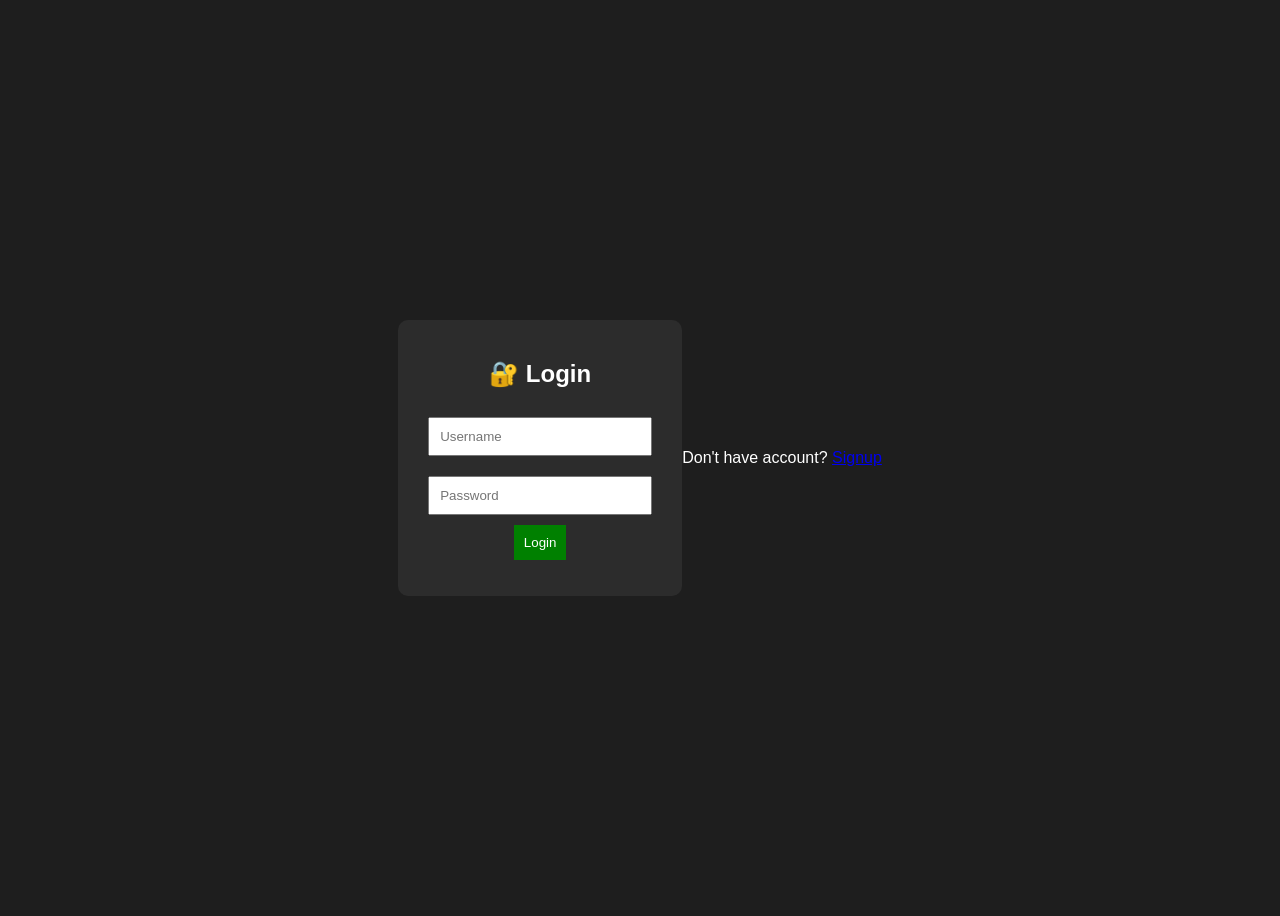
<file: index.html>
<!DOCTYPE html>
<html>
<head>

    <title>Smart Book Reader</title>
    <link rel="stylesheet" href="style.css">
</head>
<script>
if (localStorage.getItem("loggedIn") !== "true") {
    window.location.href = "login.html";
}
</script>
<body>

    <div class="glass">
    <h1>📚 Smart Book Reader</h1>

    <input type="text" id="search" placeholder="Search books...">

    <div class="books" id="bookList"></div>

    <iframe id="viewer" width="100%" height="400px"></iframe>
</div>
    <!-- Search Bar -->
    <input type="text" id="search" placeholder="Search books..." onkeyup="searchBooks()" />

    <!-- Book List -->
    <div class="books" id="bookList">
        <p>📖 Python Basics</p>
        <p>📖 Digital Marketing</p>
        <p>📖 Engineering Notes</p>
    </div>


   
    

    <!-- JS Link -->
    <script src="script.js"></script>

</body>
</html>
<script src="script.js"></script>
<div class="chat-box">

   <div class="chat-box">

    <h3>🤖 AI Chat</h3>

    <div id="chatMessages" class="chat-messages"></div>

    <input type="text" id="question" placeholder="Ask..." />

    <button type="button" onclick="askAI()">Send</button>

</div>
</div>
<div class="books-bg">
    <span>📚</span>
    <span>📖</span>
    <span>📘</span>
    <span>📗</span>
    <span>📙</span>
</div>
</div>
<div class="glass">
    <!-- your existing content here -->
</div>
<link rel="stylesheet" href="style.css">
</file>
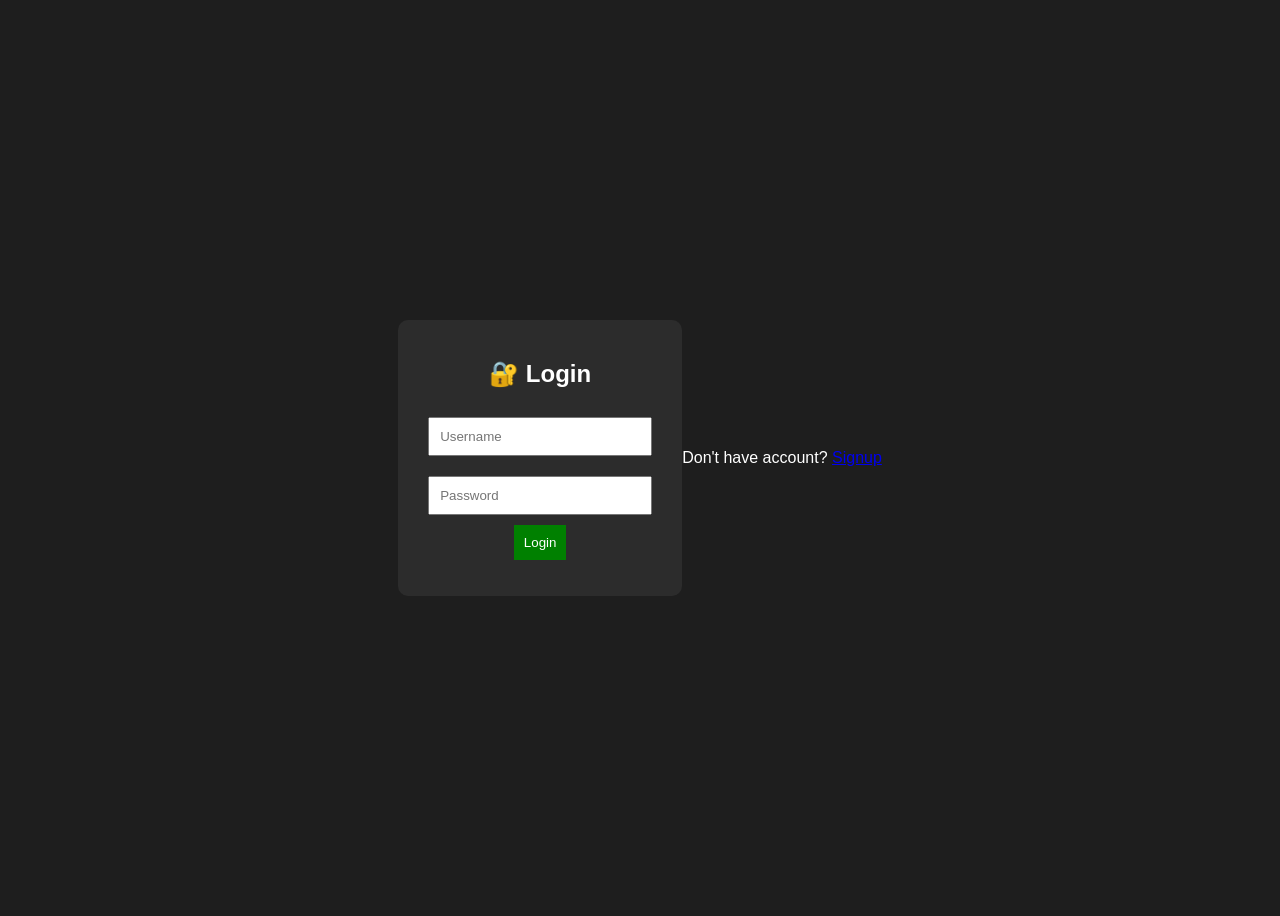
<file: login.html>
<!DOCTYPE html>
<html>
<head>
    <title>Login</title>
    <style>
        body {
            display: flex;
            justify-content: center;
            align-items: center;
            height: 100vh;
            background: #1e1e1e;
            color: white;
            font-family: Arial;
        }

        .login-box {
            background: #2c2c2c;
            padding: 20px;
            border-radius: 10px;
            text-align: center;
        }

        input {
            margin: 10px;
            padding: 10px;
            width: 200px;
        }

        button {
            padding: 10px;
            background: green;
            color: white;
            border: none;
            cursor: pointer;
        }
    </style>
</head>
<body>

<div class="login-box">
    <h2>🔐 Login</h2>

    <input type="text" id="username" placeholder="Username"><br>
    <input type="password" id="password" placeholder="Password"><br>

    <button onclick="login()">Login</button>

    <p id="error"></p>
</div>

<script>

function login() {
    let user = document.getElementById("username").value.trim();
    let pass = document.getElementById("password").value.trim();

    let savedUser = localStorage.getItem("username");
    let savedPass = localStorage.getItem("password");

    if (user === savedUser && pass === savedPass) {
        localStorage.setItem("loggedIn", "true");
       window.location.href = "profile.html";
    } else {
        document.getElementById("error").innerText = "Wrong login 😅";
    }
}
</script>
<p>Don't have account? <a href="signup.html">Signup</a></p>
</file>
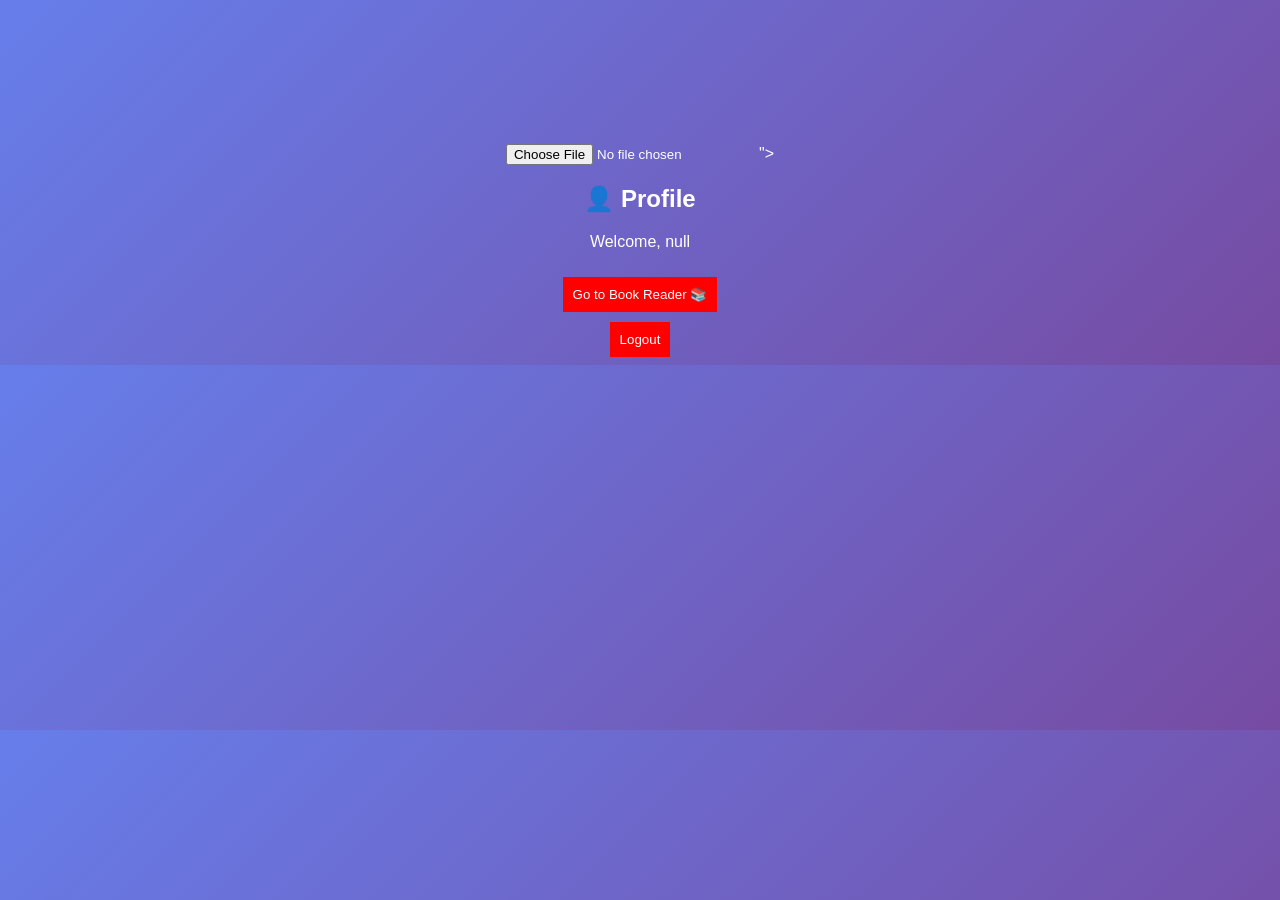
<file: profile.html>
<!DOCTYPE html>
<html>
<head>
    <title>Profile</title>
    <style>
        body {
            background: #1e1e1e;
            color: white;
            font-family: Arial;
            text-align: center;
            padding-top: 100px;
        }

        .box {
            background: #2c2c2c;
            padding: 20px;
            border-radius: 10px;
            display: inline-block;
        }

        button {
            padding: 10px;
            margin-top: 10px;
            background: red;
            color: white;
            border: none;
            cursor: pointer;
        }
    </style>
</head>
<style>
body {
    background: linear-gradient(135deg, #667eea, #764ba2);
    color: white;
    font-family: Arial;
    text-align: center;
    padding-top: 100px;
}

.box {
    background: rgba(255,255,255,0.1);
    backdrop-filter: blur(10px);
    padding: 25px;
    border-radius: 15px;
    display: inline-block;
}

button {
    padding: 10px;
    margin-top: 10px;
    background: red;
    color: white;
    border: none;
    cursor: pointer;
}
</style>
<body>

<div class="<img id="profilePic" src="" width="100" height="100" style="border-radius:50%;"><br><br>

<input type="file" onchange="uploadImage(event)">">
    <h2>👤 Profile</h2>
    <p id="userName"></p>

    <button onclick="goToApp()">Go to Book Reader 📚</button><br>
    <button onclick="logout()">Logout</button>
</div>

<script>
// show username
let user = localStorage.getItem("username");
document.getElementById("userName").innerText = "Welcome, " + user;

// go to main app
function goToApp() {
    window.location.href = "index.html";
}

// logout
function logout() {
    localStorage.removeItem("loggedIn");
    window.location.href = "login.html";
}
</script>

</body>
</html>

<style>
body {
    background: linear-gradient(135deg, #667eea, #764ba2);
    color: white;
    font-family: Arial;
    text-align: center;
    padding-top: 100px;
}

.box {
    background: rgba(255,255,255,0.1);
    backdrop-filter: blur(10px);
    padding: 25px;
    border-radius: 15px;
    display: inline-block;
}

button {
    padding: 10px;
    margin-top: 10px;
    background: red;
    color: white;
    border: none;
    cursor: pointer;
}
</style>
<style>
body {
    background: linear-gradient(135deg, #667eea, #764ba2);
    color: white;
    font-family: Arial;
    text-align: center;
    padding-top: 100px;
}

.box {
    background: rgba(255,255,255,0.1);
    backdrop-filter: blur(10px);
    padding: 25px;
    border-radius: 15px;
    display: inline-block;
}

button {
    padding: 10px;
    margin-top: 10px;
    background: red;
    color: white;
    border: none;
    cursor: pointer;
}
</style>
</file>
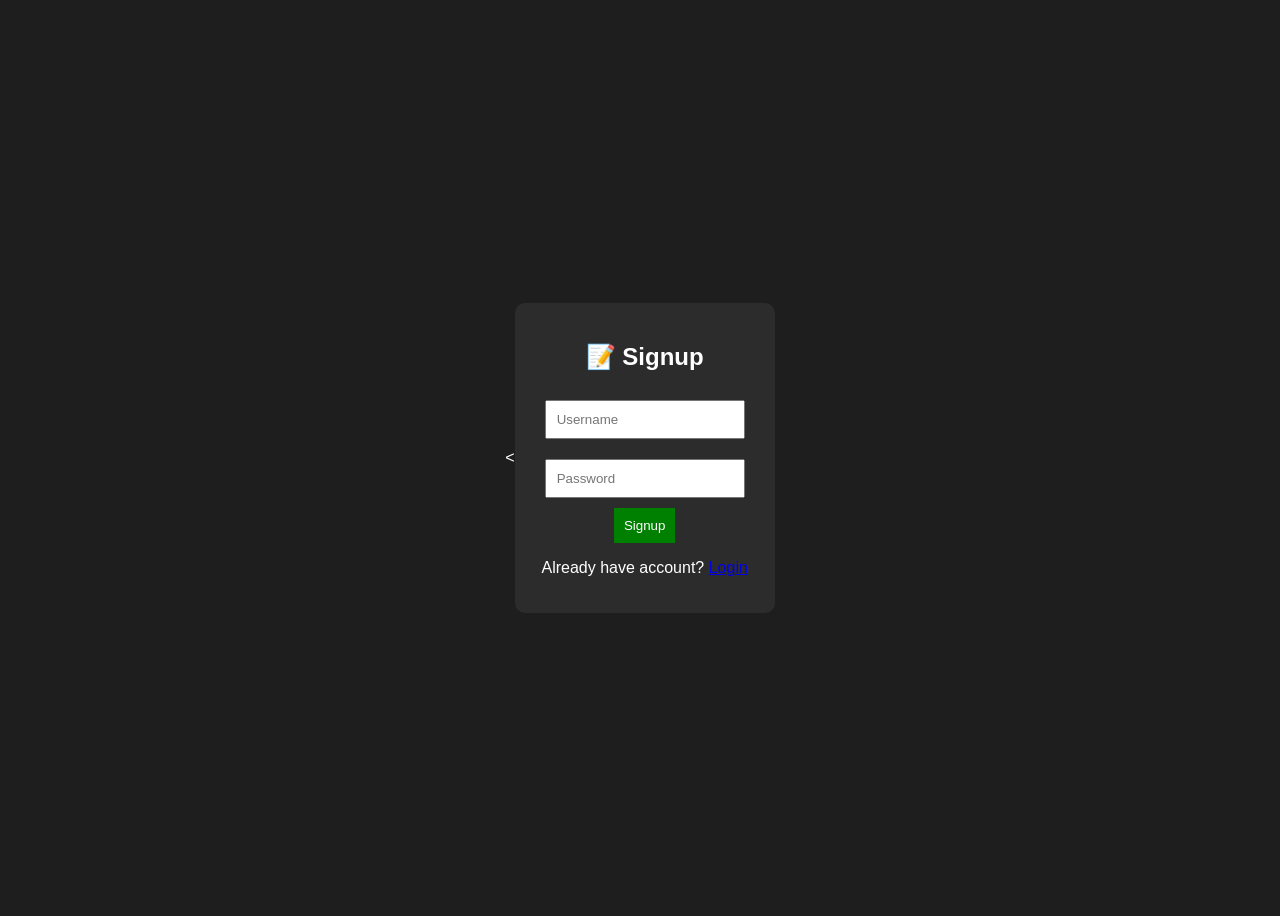
<file: signup.html>
<<!DOCTYPE html>
<html>
<head>
    <title>Signup</title>
    <style>
        body {
            display: flex;
            justify-content: center;
            align-items: center;
            height: 100vh;
            background: #1e1e1e;
            color: white;
            font-family: Arial;
        }

        .box {
            background: #2c2c2c;
            padding: 20px;
            border-radius: 10px;
            text-align: center;
        }

        input {
            margin: 10px;
            padding: 10px;
            width: 200px;
        }

        button {
            padding: 10px;
            background: green;
            color: white;
            border: none;
            cursor: pointer;
        }
    </style>
</head>
<body>

<div class="box">
    <h2>📝 Signup</h2>

    <input type="text" id="newUser" placeholder="Username"><br>
    <input type="password" id="newPass" placeholder="Password"><br>

    <button onclick="signup()">Signup</button>

    <p id="msg"></p>

    <p>Already have account? <a href="login.html">Login</a></p>
</div>

<script>
function signup() {
    let user = document.getElementById("newUser").value.trim();
    let pass = document.getElementById("newPass").value.trim();

    if (user === "" || pass === "") {
        document.getElementById("msg").innerText = "Fill all fields 😅";
        return;
    }

    // save in browser
    localStorage.setItem("username", user);
    localStorage.setItem("password", pass);

    document.getElementById("msg").innerText = "Signup successful ✅";

    // go to login
    setTimeout(() => {
        window.location.href = "login.html";
    }, 1000);
}
</script>

</body>
</html>
</file>
<file: style.css>
body {
    font-family: Arial;
    text-align: center;
    background-color: #f4f4f4;
}

h1 {
    color: #333;
}

.books {
    margin-top: 20px;
    font-size: 18px;
}

button {
    margin-top: 20px;
    padding: 10px;
    background-color: #ff00c3;
    color: rgb(255, 255, 255);
    border: none;
    cursor: pointer;
}
#question {
    padding: 10px;
    width: 250px;
    margin-top: 10px;
}

#answer {
    margin-top: 15px;
    font-weight: bold;
    color: green;
}
.chat-box {
    position: fixed;
    bottom: 20px;
    right: 20px;
    width: 250px;
    background: white;
    padding: 15px;
    border: 1px solid #ccc;
    border-radius: 10px;
    box-shadow: 0px 0px 10px rgba(0,0,0,0.2);
}

.chat-box input {
    width: 100%;
    padding: 8px;
    margin-top: 5px;
}

.chat-box button {
    margin-top: 10px;
    width: 100%;
    padding: 8px;
    background: #007bff;
    color: white;
    border: none;
    cursor: pointer;
}

.chat-box p {
    margin-top: 10px;
    font-size: 14px;
}
.books-bg {
    position: fixed;
    top: 0;
    left: 0;
    width: 100%;
    height: 100%;
    pointer-events: none;
    overflow: hidden;
}

.books-bg span {
    position: absolute;
    top: -50px;
    font-size: 40px;
    animation: fall linear infinite;
}

/* random timing */
.books-bg span:nth-child(1) { left: 10%; animation-duration: 5s; }
.books-bg span:nth-child(2) { left: 30%; animation-duration: 7s; }
.books-bg span:nth-child(3) { left: 50%; animation-duration: 6s; }
.books-bg span:nth-child(4) { left: 70%; animation-duration: 8s; }
.books-bg span:nth-child(5) { left: 90%; animation-duration: 9s; }


/* different positions + speed */
.books-bg span:nth-child(1) {
    left: 10%;
    animation-duration: 6s;
}

.books-bg span:nth-child(2) {
    left: 30%;
    animation-duration: 8s;
}

.books-bg span:nth-child(3) {
    left: 50%;
    animation-duration: 5s;
}

.books-bg span:nth-child(4) {
    left: 70%;
    animation-duration: 7s;
}

.books-bg span:nth-child(5) {
    left: 90%;
    animation-duration: 9s;
}

@keyframes fall {
    0% {
        transform: translateY(-50px) rotate(0deg);
    }
    100% {
        transform: translateY(100vh) rotate(360deg);
    }
}

.chat-messages {
    height: 200px;
    overflow-y: auto;
    margin-bottom: 10px;
    padding: 5px;
    background: #f1f1f1;
    border-radius: 5px;
}

.user-msg {
    background: #007bff;
    color: white;
    padding: 6px;
    margin: 5px;
    border-radius: 8px;
    text-align: right;
}

.bot-msg {
    background: #e0e0e0;
    padding: 6px;
    margin: 5px;
    border-radius: 8px;
    text-align: left;
}
.chat-box {
    position: fixed;
    bottom: 20px;
    right: 20px;
    width: 300px;
    background: rgba(0,0,0,0.6);
    backdrop-filter: blur(10px);
    padding: 10px;
    border-radius: 15px;
    color: white;
}

.chat-messages {
    height: 250px;
    overflow-y: auto;
    background: rgba(255,255,255,0.1);
    padding: 10px;
    border-radius: 10px;
}

.user-msg {
    background: #4caf50;
    padding: 8px;
    margin: 5px;
    border-radius: 10px;
    text-align: right;
}

.bot-msg {
    background: #333;
    padding: 8px;
    margin: 5px;
    border-radius: 10px;
}
.chat-box input {
    width: 70%;
    padding: 8px;
    margin-top: 10px;
    border-radius: 5px;
    border: none;
}

.chat-box button {
    width: 25%;
    padding: 8px;
    background: #00c853;
    color: white;
    border: none;
    border-radius: 5px;
}
body {
    margin: 0;
    font-family: Arial, sans-serif;
    background: linear-gradient(135deg, #667eea, #764ba2);
}
.glass {
    background: rgba(255, 255, 255, 0.1);
    backdrop-filter: blur(10px);
    padding: 20px;
    border-radius: 15px;
    color: white;
}
body {
    margin: 0;
    font-family: Arial;
    background: linear-gradient(135deg, #667eea, #764ba2);
}

/* glass card */
.glass {
    width: 80%;
    margin: 50px auto;
    background: rgba(255,255,255,0.1);
    backdrop-filter: blur(10px);
    padding: 20px;
    border-radius: 15px;
    color: white;
    text-align: center;
}

/* books */
.books p {
    cursor: pointer;
    padding: 8px;
}

.books p:hover {
    background: rgba(255,255,255,0.2);
}

/* chat */
.chat-box {
    position: fixed;
    bottom: 20px;
    right: 20px;
    width: 300px;
    background: rgba(0,0,0,0.6);
    backdrop-filter: blur(10px);
    padding: 10px;
    border-radius: 15px;
    color: white;
}

.chat-messages {
    height: 200px;
    overflow-y: auto;
    background: rgba(255,255,255,0.1);
    padding: 10px;
    border-radius: 10px;
}

.user-msg {
    background: #4caf50;
    padding: 8px;
    margin: 5px;
    border-radius: 10px;
    text-align: right;
}

.bot-msg {
    background: #333;
    padding: 8px;
    margin: 5px;
    border-radius: 10px;
}
</file>
